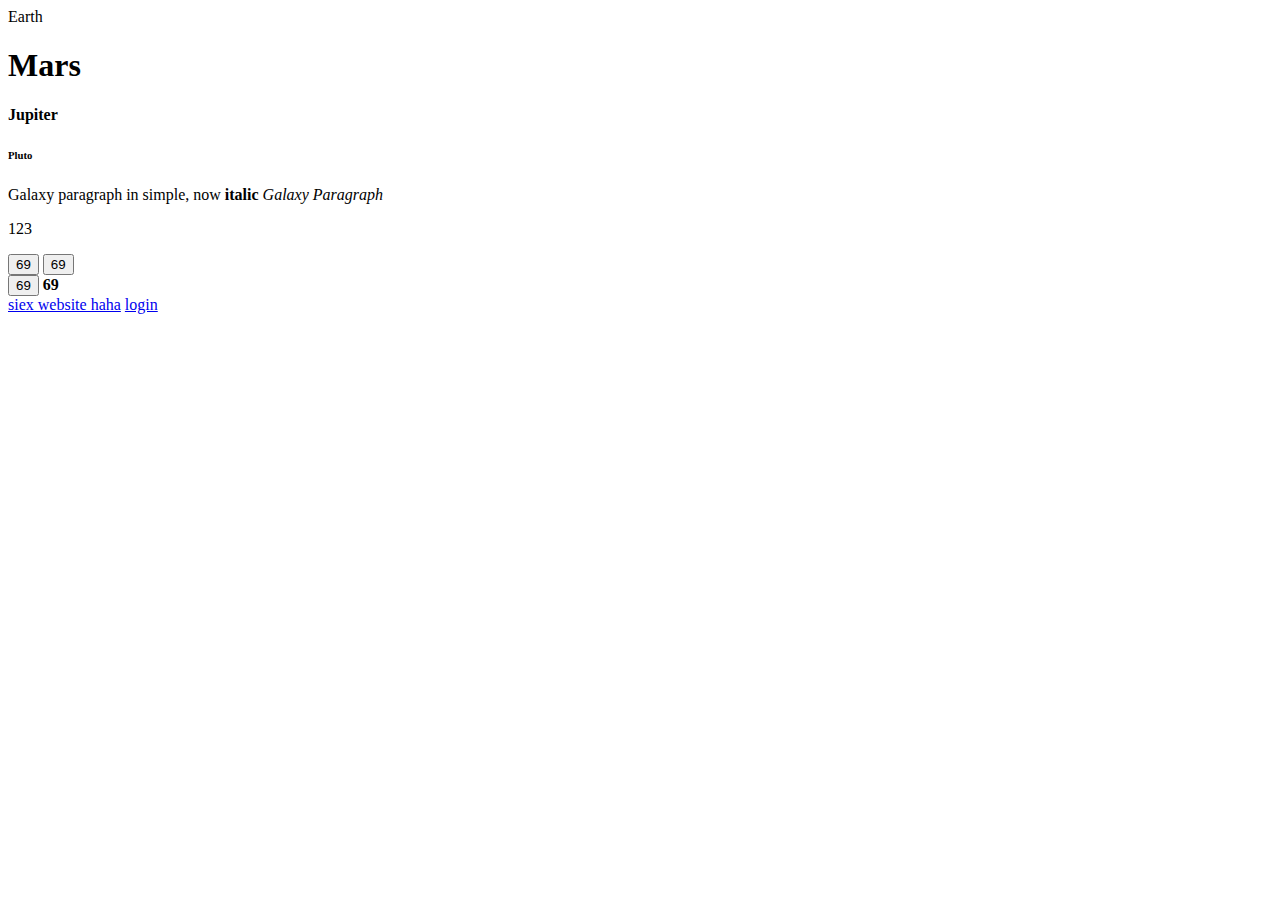
<file: index.html>
<!DOCTYPE html>
<html lang="en">
<head>
    <meta charset="UTF-8">
    <meta http-equiv="X-UA-Compatible" content="IE=edge">
    <meta name="viewport" content="width=device-width, initial-scale=1.0">
    <title>Document</title>
</head>
<body>
    Earth
    <h1> Mars </h1>
    <h4> Jupiter</h4>
    <h6> Pluto</h6>
    <p> Galaxy paragraph in simple, now <b>italic</b> <i>Galaxy Paragraph</i></p>
    <p>123</p>
    <button>69</button>
    <button>69</button>
    <div>
        <button>69</button>
        <b>69</b>
    </div>
    <a href="test/dashboard.html">siex website haha</a>
    <a href="/login.html">login</a>
</body>
</html>
</file>
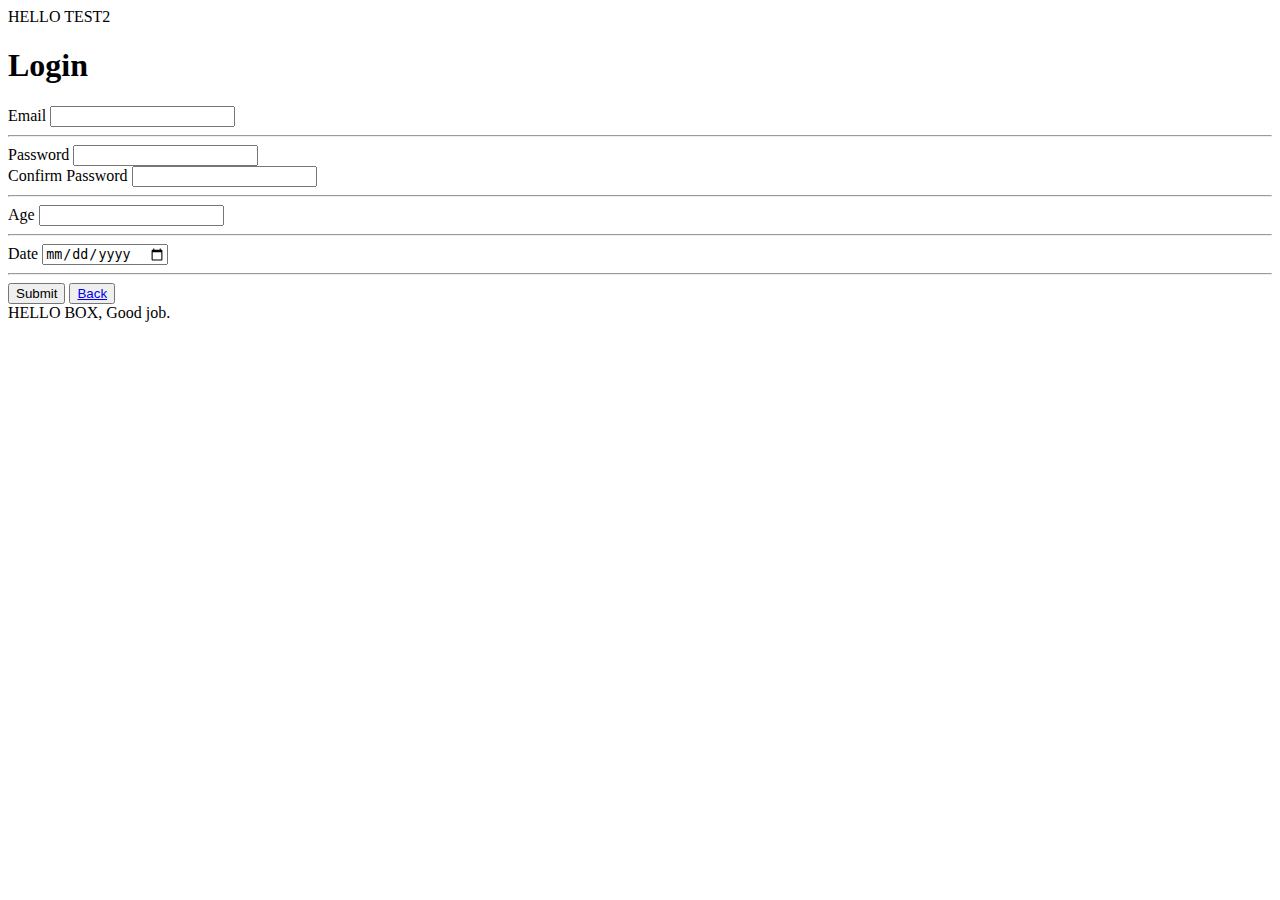
<file: login.html>
<!DOCTYPE html>
<html lang="en">
  <head>
    <meta charset="UTF-8" />
    <meta http-equiv="X-UA-Compatible" content="IE=edge" />
    <meta name="viewport" content="width=device-width, initial-scale=1.0" />
    <title>Document</title>
  </head>
  <body>
    HELLO TEST2
    <h1>Login</h1>
    <form>
      <div>
        <label for="">Email</label>
        <input type="email" required/>
      </div>
      <hr>
      <div>
          <label for="">Password</label>
          <input type="password"/>
      </div>
      <div>
          <label for="">Confirm <span>Password</span></label>
          <input type="password"/>
      </div>
      <hr>
      <div>
          <label for="">Age</label>
          <input type="number" />
      </div>
      <hr>
      <div>
          <label for="">Date</label>
          <input type="date" />
      </div>
      <hr>
      <button>Submit</button>
      <button>
          <a href="index.html">Back</a>
      </button>
    </form>
    <div class="css1">
      HELLO BOX, Good job.
    </div>
  </body>
</html>
</file>
